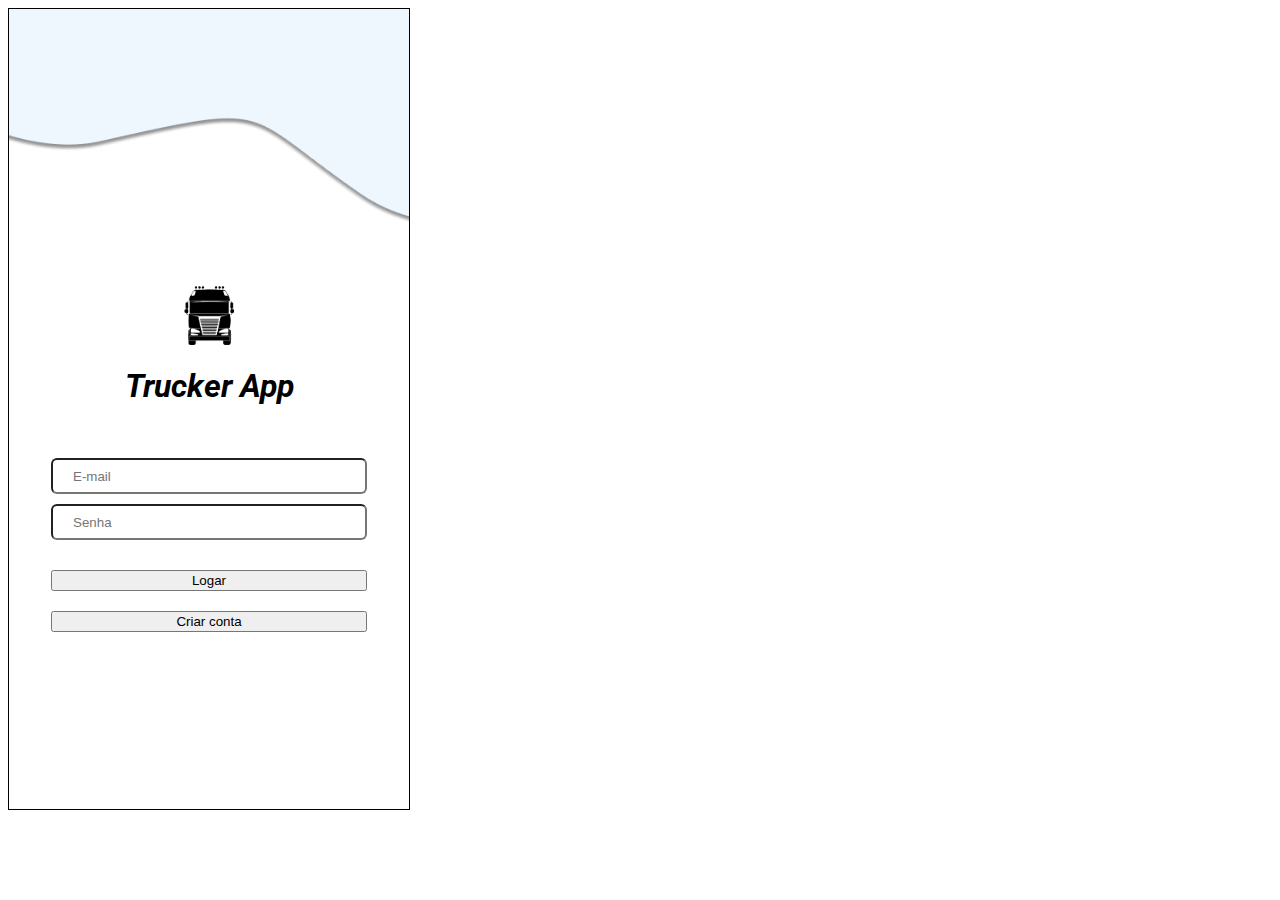
<file: index.html>
<!DOCTYPE html>
<html lang="pt-br">
<head>
    <meta charset="UTF-8">
    <meta http-equiv="X-UA-Compatible" content="IE=edge">
    <meta name="viewport" content="width=device-width, initial-scale=1.0">

    <link rel="shortcut icon" href="assets/logo-removebg.png" type="image/x-icon">


     <!-- Bootstrap CSS -->
     <link href="https://cdn.jsdelivr.net/npm/bootstrap@5.0.1/dist/css/bootstrap.min.css" rel="stylesheet" integrity="sha384-+0n0xVW2eSR5OomGNYDnhzAbDsOXxcvSN1TPprVMTNDbiYZCxYbOOl7+AMvyTG2x" crossorigin="anonymous">
     
     <link rel="stylesheet" href="components/container/container.css">
    <link rel="stylesheet" href="components/criar-conta/cadastro-login.css">
    <link rel="preconnect" href="https://fonts.gstatic.com">
    <link href="https://fonts.googleapis.com/css2?family=Roboto:ital,wght@0,400;0,700;1,400;1,700&display=swap" rel="stylesheet">

    <title>Trucker App</title>
</head>
<body>
    <div class="container">
        <img class="background"  src="assets/Vector.png" alt="">
        <header class="header">
            <img class="img-fluid" src="assets/logo-removebg.png" alt="Logo">
            <h1>Trucker App</h1>
        </header>
        
        <div class="form">
            <form>
                <div class="input-group">
                    <input class="form-control" type="text" placeholder="E-mail">
                </div>
                <div class="input-group">
                    <input class="form-control" type="text" placeholder="Senha">
                </div>

                <div class="btn-group" role="group">
                    <a href="components/menu/menu-inicial.html">
                        <button type="button" class="btn btn-primary">Logar</button>
                    </a>
                </div>
                    
                <div class="btn-group" role="group">
                    <a href="components/criar-conta/create-account.html">
                        <button type="button" class="btn btn-primary">Criar conta</button>
                    </a>  
                </div>

            </form>
        </div>
    </div>
</body>
</html>
</file>
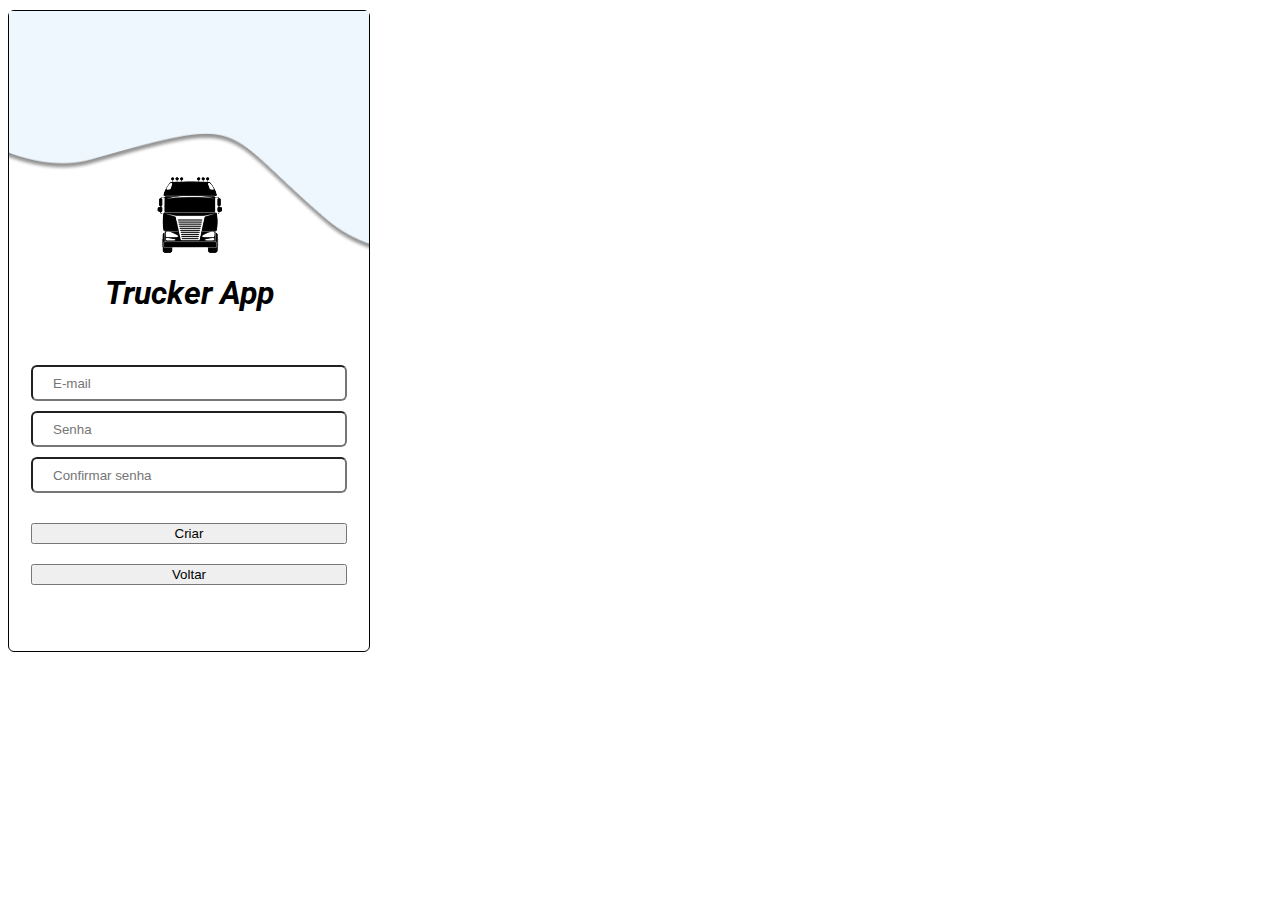
<file: pages/create-account.html>
<!DOCTYPE html>
<html lang="pt-br">
<head>
    <meta charset="UTF-8">
    <meta http-equiv="X-UA-Compatible" content="IE=edge">
    <meta name="viewport" content="width=device-width, initial-scale=1.0">
    <link rel="preconnect" href="https://fonts.gstatic.com">

    <link rel="shortcut icon" href="../assets/logo-removebg.png" type="image/x-icon">


     <!-- Bootstrap CSS -->
     <link href="https://cdn.jsdelivr.net/npm/bootstrap@5.0.1/dist/css/bootstrap.min.css" rel="stylesheet" integrity="sha384-+0n0xVW2eSR5OomGNYDnhzAbDsOXxcvSN1TPprVMTNDbiYZCxYbOOl7+AMvyTG2x" crossorigin="anonymous">
    
     <link rel="stylesheet" href="../styles/cadastro-login.css">
    <link href="https://fonts.googleapis.com/css2?family=Roboto:ital,wght@0,400;0,700;1,400;1,700&display=swap" rel="stylesheet">

    <title>Trucker App</title>
</head>
<body>
    <div class="container">
        <img class="background"  src="../assets/Vector.png" alt="">
        <header class="header">
            <img class="img-fluid"  src="../assets/logo-removebg.png" alt="Logo">
            <h1>Trucker App</h1>
        </header>

        <div class="form">
            <form>
                <div class="input-group">
                    <input class="form-control" type="text" placeholder="E-mail">
                </div>
                <div class="input-group">
                    <input class="form-control" type="text" placeholder="Senha">
                </div>
                <div class="input-group">
                    <input class="form-control" type="text" placeholder="Confirmar senha">
                </div>

                <div class="btn-group" role="group">
                    <a href="menu-inicial.html">
                        <button type="button" class="btn btn-primary">Criar</button>
                    </a>
                </div>
                    
                <div class="btn-group" role="group">
                    <a href="../index.html">
                        <button type="button" class="btn btn-primary">Voltar</button>
                    </a>  
                </div>
            </form>
        </div>
    </div>
</body>
</html>
</file>
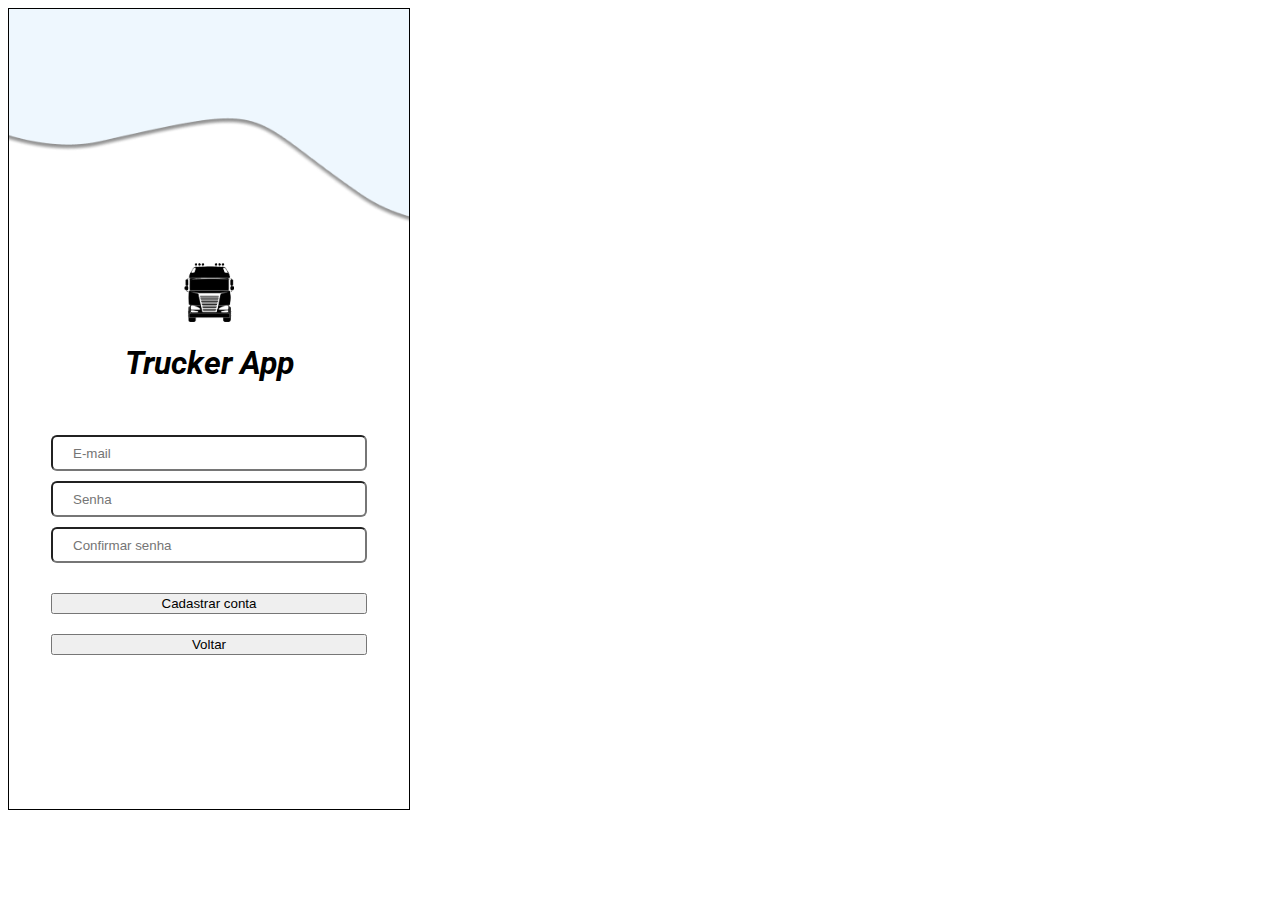
<file: components/criar-conta/create-account.html>
<!DOCTYPE html>
<html lang="pt-br">
<head>
    <meta charset="UTF-8">
    <meta http-equiv="X-UA-Compatible" content="IE=edge">
    <meta name="viewport" content="width=device-width, initial-scale=1.0">
    <link rel="preconnect" href="https://fonts.gstatic.com">

    <link rel="shortcut icon" href="../../assets/logo-removebg.png" type="image/x-icon">


     <!-- Bootstrap CSS -->
     <link href="https://cdn.jsdelivr.net/npm/bootstrap@5.0.1/dist/css/bootstrap.min.css" rel="stylesheet" integrity="sha384-+0n0xVW2eSR5OomGNYDnhzAbDsOXxcvSN1TPprVMTNDbiYZCxYbOOl7+AMvyTG2x" crossorigin="anonymous">
    
    <link rel="stylesheet" href="../container/container.css">
    <link rel="stylesheet" href="cadastro-login.css">
    <link href="https://fonts.googleapis.com/css2?family=Roboto:ital,wght@0,400;0,700;1,400;1,700&display=swap" rel="stylesheet">

    <title>Trucker App</title>
</head>
<body>
    <div class="container">
        <img class="background"  src="../../assets/Vector.png" alt="">
        <header class="header">
            <img class="img-fluid"  src="../../assets/logo-removebg.png" alt="Logo">
            <h1>Trucker App</h1>
        </header>

        <div class="form">
            <form>
                <div class="input-group">
                    <input class="form-control" type="text" id="email" placeholder="E-mail">
                </div>
                <div class="alert emailValidationAlert">
                    Email inválido
                </div>
                <div class="input-group">
                    <input class="form-control" id="senha" type="text" placeholder="Senha">
                </div>
                <div class="alert espacoValidationAlert">
                    Não é permitido inserir <b>Espaço</b> na senha
                </div>
                <div class="alert minusculaValidationAlert">
                    A senha deve conter no mínimo uma letra <b>Minúscula</b>
                </div>
                <div class="alert maiusculaValidationAlert">
                    A senha deve conter no mínimo uma letra <b>Maiúscula</b>
                </div>
                <div class="alert numeroValidationAlert">
                    A senha deve conter no mínimo um <b>Número</b>
                </div>
                <div class="alert especialValidationAlert">
                    A senha deve conter no mínimo um caracter <b>especial</b>
                </div>
                <div class="alert tamanhoValidationAlert">
                    A senha não pode ser menor que <b>8</b> caracteres
                </div>

                <div class="input-group">
                    <input class="form-control" id="confirmSenha" type="text" placeholder="Confirmar senha">
                </div>
                <div class="alert confirmPassword">
                    As senhas não conferem
                </div>

                <div class="btn-group" role="group">
                    <a href="../menu/menu-inicial.html">
                        <button type="button" class="btn btn-primary">Cadastrar conta</button>
                    </a>
                </div>
                    
                <div class="btn-group" role="group">
                    <a href="../../index.html">
                        <button type="button" class="btn btn-danger">Voltar</button>
                    </a>  
                </div>
            </form>
        </div>
    </div>
    <script src="create-account.js"></script>
</body>
</html>
</file>
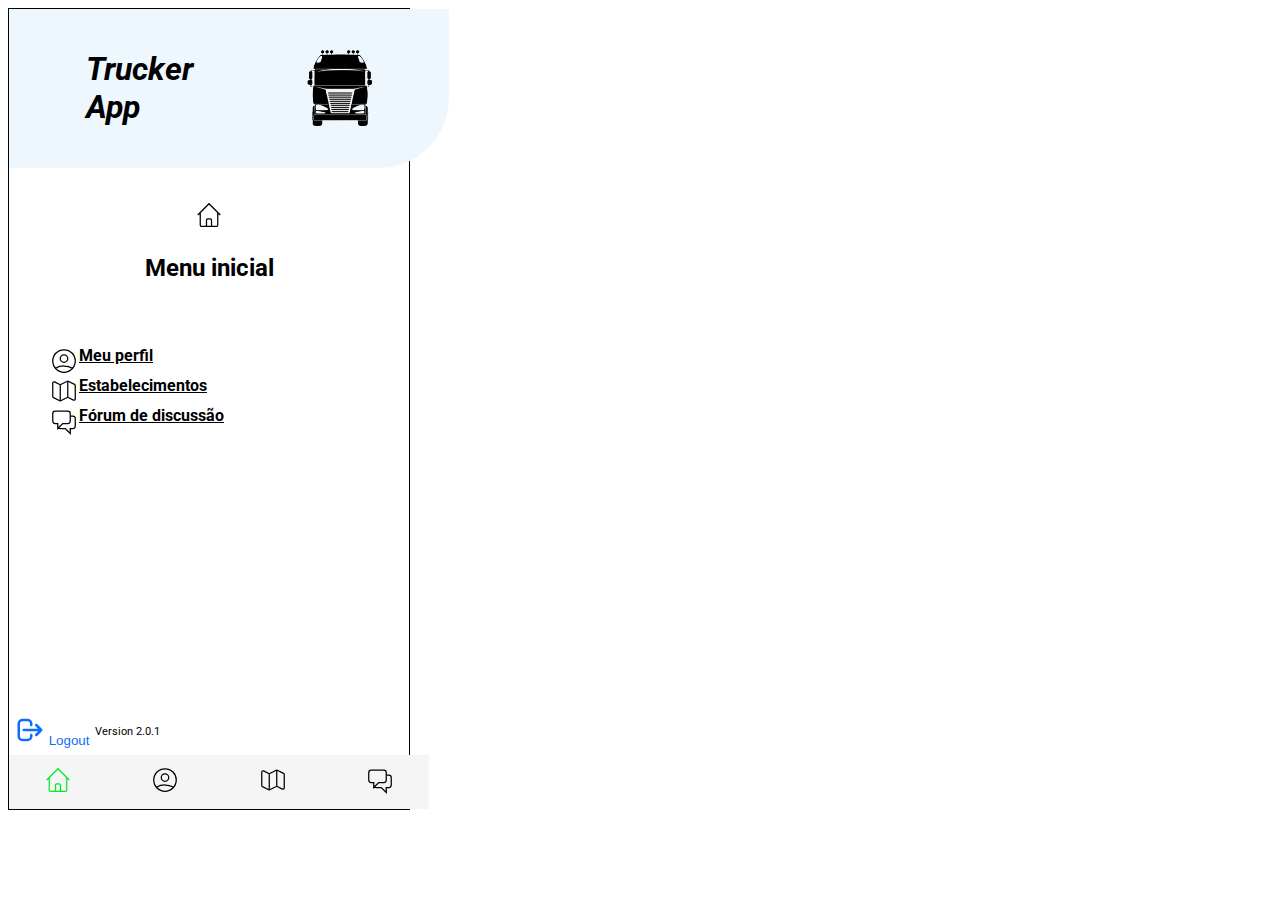
<file: components/menu/menu-inicial.html>
<!DOCTYPE html>
<html lang="pt-br">
<head>
    <meta charset="UTF-8">
    <meta http-equiv="X-UA-Compatible" content="IE=edge">
    <meta name="viewport" content="width=device-width, initial-scale=1.0">
    <link rel="preconnect" href="https://fonts.gstatic.com">
    <link rel="shortcut icon" href="../../assets/logo-removebg.png" type="image/x-icon">

    <!-- Bootstrap CSS -->
    <link href="https://cdn.jsdelivr.net/npm/bootstrap@5.0.1/dist/css/bootstrap.min.css" rel="stylesheet" integrity="sha384-+0n0xVW2eSR5OomGNYDnhzAbDsOXxcvSN1TPprVMTNDbiYZCxYbOOl7+AMvyTG2x" crossorigin="anonymous">

    <link href="https://fonts.googleapis.com/css2?family=Roboto:ital,wght@0,400;0,700;1,400;1,700&display=swap" rel="stylesheet">
    
    <link rel="stylesheet" href="../container/container.css">
    <link rel="stylesheet" href="menu.css">
    <link rel="stylesheet" href="../footer/footer.css">
    <title>Trucker App</title>
</head>
<body>
    <div class="container">
        <header class="header">
            <h1>Trucker <br> App</h1>
            <img src="../../assets/logo-removebg.png"  class="img-fluid" alt="Logo">
        </header>

        <nav>
            <div class="title">
                <svg xmlns="http://www.w3.org/2000/svg" className="h-6 w-6" fill="none" viewBox="0 0 24 24" stroke="currentColor">
                    <path strokeLinecap="round" strokeLinejoin="round" strokeWidth={2} d="M3 12l2-2m0 0l7-7 7 7M5 10v10a1 1 0 001 1h3m10-11l2 2m-2-2v10a1 1 0 01-1 1h-3m-6 0a1 1 0 001-1v-4a1 1 0 011-1h2a1 1 0 011 1v4a1 1 0 001 1m-6 0h6" />
                  </svg>
                <h2>Menu inicial</h2>
            </div>
            <ul classs="nav">
                <li class="nav-item">
                    <svg xmlns="http://www.w3.org/2000/svg" className="h-6 w-6" fill="none" viewBox="0 0 24 24" stroke="currentColor">
                        <path strokeLinecap="round" strokeLinejoin="round" strokeWidth={2} d="M5.121 17.804A13.937 13.937 0 0112 16c2.5 0 4.847.655 6.879 1.804M15 10a3 3 0 11-6 0 3 3 0 016 0zm6 2a9 9 0 11-18 0 9 9 0 0118 0z" />
                    </svg>
                    <a class="nav-link" href="../perfil/perfil.html">Meu perfil</a>
                </li>
                <li class="nav-item">
                    <svg xmlns="http://www.w3.org/2000/svg" className="h-6 w-6" fill="none" viewBox="0 0 24 24" stroke="currentColor">
                        <path strokeLinecap="round" strokeLinejoin="round" strokeWidth={2} d="M9 20l-5.447-2.724A1 1 0 013 16.382V5.618a1 1 0 011.447-.894L9 7m0 13l6-3m-6 3V7m6 10l4.553 2.276A1 1 0 0021 18.382V7.618a1 1 0 00-.553-.894L15 4m0 13V4m0 0L9 7" />
                    </svg>
                    <a class="nav-link" href="../estabelecimentos/estabelecimentos.html">Estabelecimentos</a>
                </li>
                <li class="nav-item">
                    <svg xmlns="http://www.w3.org/2000/svg" className="h-6 w-6" fill="none" viewBox="0 0 24 24" stroke="currentColor">
                        <path strokeLinecap="round" strokeLinejoin="round" strokeWidth={2} d="M17 8h2a2 2 0 012 2v6a2 2 0 01-2 2h-2v4l-4-4H9a1.994 1.994 0 01-1.414-.586m0 0L11 14h4a2 2 0 002-2V6a2 2 0 00-2-2H5a2 2 0 00-2 2v6a2 2 0 002 2h2v4l.586-.586z" />
                    </svg>
                    <a class="nav-link" href="../forum/forum.html">Fórum de discussão</a>
                </li>
            </ul>
        </nav>

        <footer>
            <div class="icon home">
              <svg xmlns="http://www.w3.org/2000/svg" className="h-6 w-6" fill="none" viewBox="0 0 24 24" stroke="currentColor">
                <path strokeLinecap="round" strokeLinejoin="round" strokeWidth={2} d="M3 12l2-2m0 0l7-7 7 7M5 10v10a1 1 0 001 1h3m10-11l2 2m-2-2v10a1 1 0 01-1 1h-3m-6 0a1 1 0 001-1v-4a1 1 0 011-1h2a1 1 0 011 1v4a1 1 0 001 1m-6 0h6" />
              </svg>
            </div>
            <div class="icon perfil">
              <svg xmlns="http://www.w3.org/2000/svg" className="h-6 w-6" fill="none" viewBox="0 0 24 24" stroke="currentColor">
                <path strokeLinecap="round" strokeLinejoin="round" strokeWidth={2} d="M5.121 17.804A13.937 13.937 0 0112 16c2.5 0 4.847.655 6.879 1.804M15 10a3 3 0 11-6 0 3 3 0 016 0zm6 2a9 9 0 11-18 0 9 9 0 0118 0z" />
              </svg>
            </div>
            <div class="icon estabelecimentos">
              <svg xmlns="http://www.w3.org/2000/svg" className="h-6 w-6" fill="none" viewBox="0 0 24 24" stroke="currentColor">
                <path strokeLinecap="round" strokeLinejoin="round" strokeWidth={2} d="M9 20l-5.447-2.724A1 1 0 013 16.382V5.618a1 1 0 011.447-.894L9 7m0 13l6-3m-6 3V7m6 10l4.553 2.276A1 1 0 0021 18.382V7.618a1 1 0 00-.553-.894L15 4m0 13V4m0 0L9 7" />
              </svg>
            </div>
            <div class="icon forum">
              <svg xmlns="http://www.w3.org/2000/svg" className="h-6 w-6" fill="none" viewBox="0 0 24 24" stroke="currentColor">
                <path strokeLinecap="round" strokeLinejoin="round" strokeWidth={2} d="M17 8h2a2 2 0 012 2v6a2 2 0 01-2 2h-2v4l-4-4H9a1.994 1.994 0 01-1.414-.586m0 0L11 14h4a2 2 0 002-2V6a2 2 0 00-2-2H5a2 2 0 00-2 2v6a2 2 0 002 2h2v4l.586-.586z" />
              </svg>
            </div>
          </footer>

        <div class="logout">
            <a href="../../index.html">
                <button class="logoutButton"> 
                  <svg xmlns="http://www.w3.org/2000/svg" class="h-6 w-6" fill="none" viewBox="0 0 24 24" stroke="currentColor">
                    <path stroke-linecap="round" stroke-linejoin="round" stroke-width="2" d="M17 16l4-4m0 0l-4-4m4 4H7m6 4v1a3 3 0 01-3 3H6a3 3 0 01-3-3V7a3 3 0 013-3h4a3 3 0 013 3v1" />
                  </svg>
                    <span>
                        Logout
                    </span>
                </button>
            </a>    

            <span class="version">Version 2.0.1</span>
        </div>
    </div>
    
    <!-- Bootstrap JS -->
    <script src="https://cdn.jsdelivr.net/npm/bootstrap@5.0.1/dist/js/bootstrap.bundle.min.js" integrity="sha384-gtEjrD/SeCtmISkJkNUaaKMoLD0//ElJ19smozuHV6z3Iehds+3Ulb9Bn9Plx0x4" crossorigin="anonymous"></script>

    <script src="menu.js"></script>
    <script src="../footer/footer.js"></script>
    
</body>
</html>
</file>
<file: components/container/container.css>
.container {
    background-color: #ffffff;
    height: 100vh;
    max-height: 800px;
    width: auto;
    max-width: 400px;

    border: 1px solid black;
    
    display: flex;
    flex-direction: column;

    position: relative;
}
</file>
<file: components/criar-conta/cadastro-login.css>
:root {
    --initial-width: 360px;
  }

body {
    font-family: 'Roboto', sans-serif;
}

.container {
    justify-content: center;
    align-items: center;
    
    /* background: url("assets/Vector.png") no-repeat; */
}

.background {
    /* max-width: var(--initial-width); */
    position: absolute;
    top: 0;
    left: 0;

    width: 100%;
    max-height: 400px;
}

.header {
    margin-top: 100px;
    display: flex;
    flex-direction: column;
    align-items: center;

    margin-bottom: 2rem;
}

.header img {
    width: 30%;
}


.header h1 {
    font-style: italic;
    font-weight: 700;
    
}

.input-group input {
    width: 290px;
    height: 30px;
    padding-left: 20px;
    margin-bottom: 10px;
    border-radius: 6px;
}

.btn-group,
.btn-group button,
.btn-group a  {
    width: 100%;
}

.btn-group {
    margin-top: 20px;
}

div.alert {
    display: none;
    margin-bottom: 10px;
    padding: 5px;

    font-size: 11pt;
}

div.error {
    color: red;
}

div.success {
    color: green;
}
</file>
<file: styles/cadastro-login.css>
:root {
    --initial-width: 360px;
  }

body {
    font-family: 'Roboto', sans-serif;
}

.container {
    max-width:  var(--initial-width);
    height: 640px;
    
    display: flex;
    flex-direction: column;
    justify-content: center;
    align-items: center;
    
    /* background: url("assets/Vector.png") no-repeat; */
    border: 1px solid black;
    border-radius: 6px;

    position: relative;

    margin-top: 10px;
}

.background {
    /* max-width: var(--initial-width); */
    position: absolute;
    top: 0;

    max-width: 100%;
}

.header {
    margin-top: 100px;
    display: flex;
    flex-direction: column;
    align-items: center;

    margin-bottom: 2rem;
}

.header img {
    max-width: 40%;
}


.header h1 {
    font-style: italic;
    font-weight: 700;
    
}

.input-group input {
    width: 290px;
    height: 30px;
    padding-left: 20px;
    margin-bottom: 10px;
    border-radius: 6px;
}

.btn-group,
.btn-group button,
.btn-group a  {
    width: 100%;
}

.btn-group {
    margin-top: 20px;
}
</file>
<file: components/menu/menu.css>
:root {
    --initial-width: 360px;
  }

body {
    font-family: 'Roboto', sans-serif;
}

.container {
    /* justify-content: space-between; */
    padding: 0;
}

.header {
    display: flex;
    background-color: #EEF7FE;
    padding: 20px;

    justify-content: space-around;
    align-items: center;

    border-bottom-right-radius: 70px;

    width: 100%;
}

.header h1 {
    font-style: italic;
    font-weight: 700;  
}

.title {
    margin-bottom: 4rem;
    padding: 0;
    text-align: center;
    color: black;
}

.title svg {
    width: 30px;
}

nav {
    margin-top: 2rem;
}

nav ul li {
    list-style-type: none;
    /* margin-top: 20px; */
    display: flex;
}

li svg {
    width: 30px;
}

nav ul li a {
    color: black;
    font-weight: 700;    
}

.logout {
    display: flex;
    flex-direction: row;
    align-items: center;
    background-color: #ffffff;

    font-size: 11pt;

    position: absolute;
    bottom: 60px;
}

.logout .version {
    font-size: 8pt;
}

.logoutButton {
    outline: none;
    border: none;
    background-color: #ffffff;
    color: #0d6efd;
}

.logoutButton:hover {
    cursor: pointer;
    color: black;
}

.logoutButton svg {
    width: 30px;
}
</file>
<file: components/footer/footer.css>
footer {
    display: flex;
    justify-content: space-between;
    padding: 10px;
    /* margin-bottom: 10px; */

    position: absolute;
    bottom: 0;
    left: 0;

    width: 100%;
    background-color: whitesmoke;
}

footer .icon {
    width: 30px;
    margin: 0 1.5rem;
}

footer .icon:hover {
    cursor: pointer;
    color: #0d6efd;
}

footer .icon.active {
    color: rgb(0, 235, 39);
}
</file>
